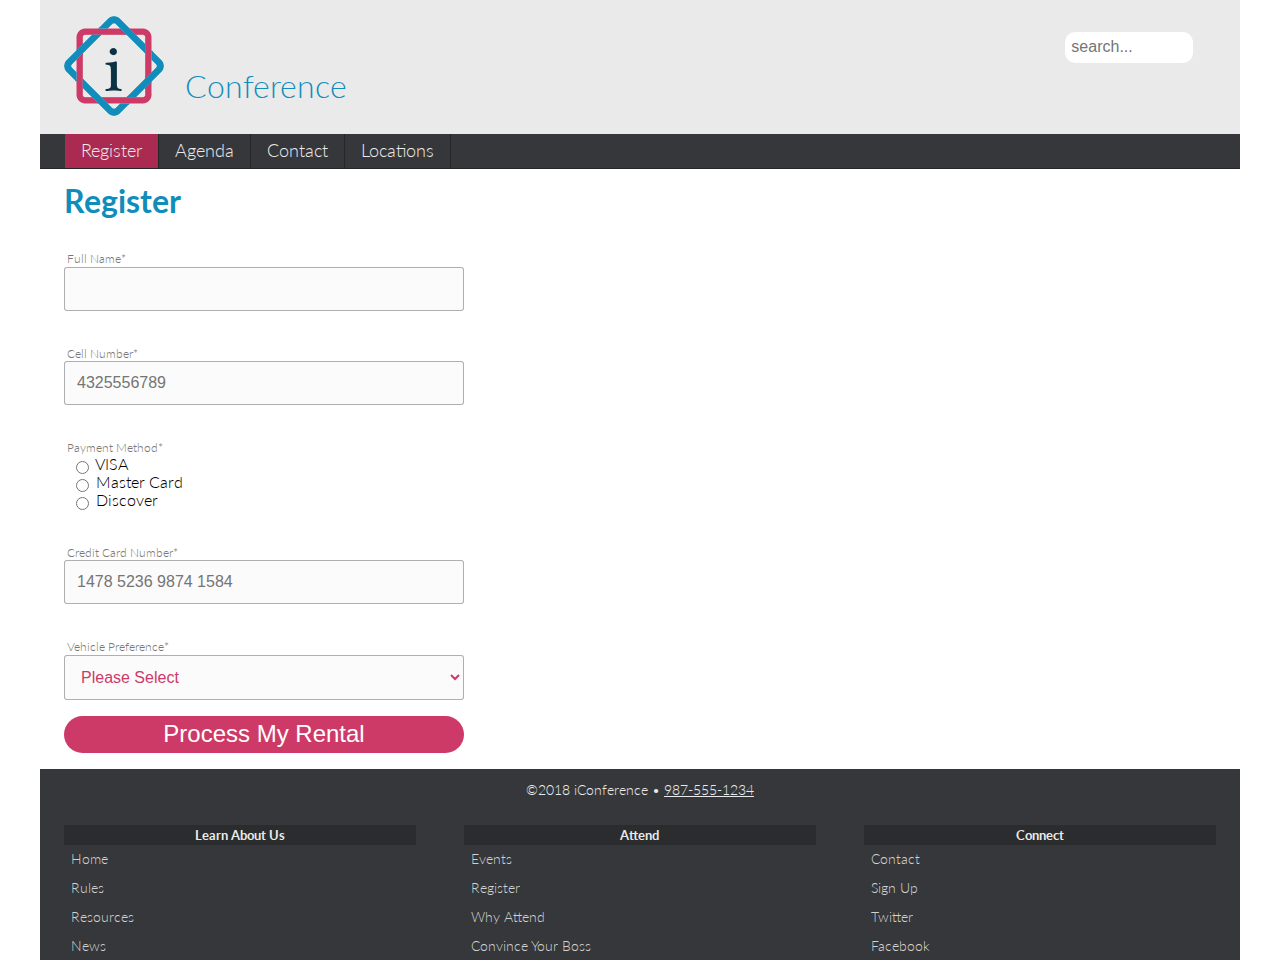
<file: best practices for responsive web forms/javascriptValidatedForm/index.html>
<!doctype html>
<html lang="en">
<head>
    
<!-- TELLS PHONES NOT TO LIE ABOUT THEIR WIDTH -->
<meta name="viewport" content="width=device-width, initial-scale=1, maximum-scale=1">
    
<meta charset="utf-8">
<title>Forms</title>
   
<!-- EMBED GOOGLE FONT -->
    <link href="https://fonts.googleapis.com/css?family=Lato:300,700" rel="stylesheet">
    
<!-- STYLE SHEETS -->
    <link href="css/styles.css" rel="stylesheet">

    
</head>

<body>
<main>
<!-- PAGE HEADER GOES HERE -->
	<div id="headerWrapper">
    <header class="clearfix">
        <form><input type="search" placeholder="search..."></form>
        <img src="images/logo.png" alt="logo">
		<h1>Conference</h1>
    </header>
	</div> <!-- end header wrapper -->
    
<!-- PAGE NAVIGATION GOES HERE -->
	<div id="navWrapper">
    <nav class="clearfix">
        <ul>
            <li class="active"><a href="index.html">Register</a></li>
            <li><a href="used.html">Agenda</a></li>
            <li><a href="service.html">Contact</a></li>
            <li><a href="location.html">Locations</a></li>
        </ul>
    </nav>
		</div> <!-- end nav wrapper -->
<main>
	
<h1>Register</h1>
	
	
	
<form name="myForm" action="formProcessor.html" method="post" 
onsubmit="return validateForm()">
	<section id="formProblems" class="">
		<p>There was a problem with your submission.<br>Errors have been highlighted below.</p>
	</section>
<section id="fullName" class="">
<label><div>Full Name*</div>
	<input name="name" type="text" class="myInput" autocomplete="name">
	<span>Please provide your full name</span>
</label>
</section>

<section id="phoneNumber" class="">
<label><div>Cell Number* </div>
	<input name="phone" type="tel" class="myInput" placeholder="4325556789" autocomplete="tel">
	<span>Phone number needs to be 10-15 digits</span>
</label>
</section>

<section id="payment" class="">
<div>Payment Method*</div>
	<label><input name="payMethod" type="radio" class="sbs"> VISA</label>
	<label><input name="payMethod" type="radio" class="sbs"> Master Card</label>
	<label><input name="payMethod" type="radio" class="sbs"> Discover</label>
	<span>Please select a payment method for your rental</span>
</section>

<section id="ccNumber" class="">
<label><div>Credit Card Number*</div>
	<input name="ccNumber" type="text" class="myInput" placeholder="1478 5236 9874 1584">
	<span>Card number number needs to be 14-19 numbers</span>
</label>
</section>



<section id="vehicle" class="">
<label><div>Vehicle Preference*</div>
	<select name="vehicle" class="myInput">
		<option value="">Please Select</option>
		<option value="Convertible">Convertible</option>
		<option value="Coupe">Coupe</option>
		<option value="Hatchback">Hatchback</option>
		<option value="Crossover">Crossover</option>
		<option value="Sedan">Sedan</option>
		<option value="Sport Utility">Sport Utility</option>
		<option value="truck">Truck</option>
		<option value="Minivan">Minivan</option>
	</select>
</label>
	<span>Please select a vehicle</span>
</section>

<input type="submit" value="Process My Rental" id="submitButton" class="submitBtn">

</form>

	</main>
<!-- PAGE FOOTER GOES HERE -->
	<div id="footerWrapper" >
    <footer class="clearfix">
    <p>&copy;2018 iConference &bull; <a href="tel:9875551234">987-555-1234</a></p>
		
		<section>
			<h3>Learn About Us</h3>
			<ul>
				<li><a href="#">Home</a></li>
				<li><a href="#">Rules</a></li>
				<li><a href="#">Resources</a></li>
				<li><a href="#">News</a></li>
			</ul>
		</section>
		
		<section>
			<h3>Attend</h3>
			<ul>
				<li><a href="#">Events</a></li>
				<li><a href="#">Register</a></li>
				<li><a href="#">Why Attend</a></li>
				<li><a href="#">Convince Your Boss</a></li>
			</ul>
		</section>
		
		<section>
			<h3>Connect</h3>
			<ul>
				<li><a href="#">Contact</a></li>
				<li><a href="#">Sign Up</a></li>
				<li><a href="#">Twitter</a></li>
				<li><a href="#">Facebook</a></li>
			</ul>
		</section>
		
    </footer>
	</div> <!-- end footer wrapper -->
	</main>
	<script type="text/javascript" src="js/main.js"></script>
</body>
</html>
</file>
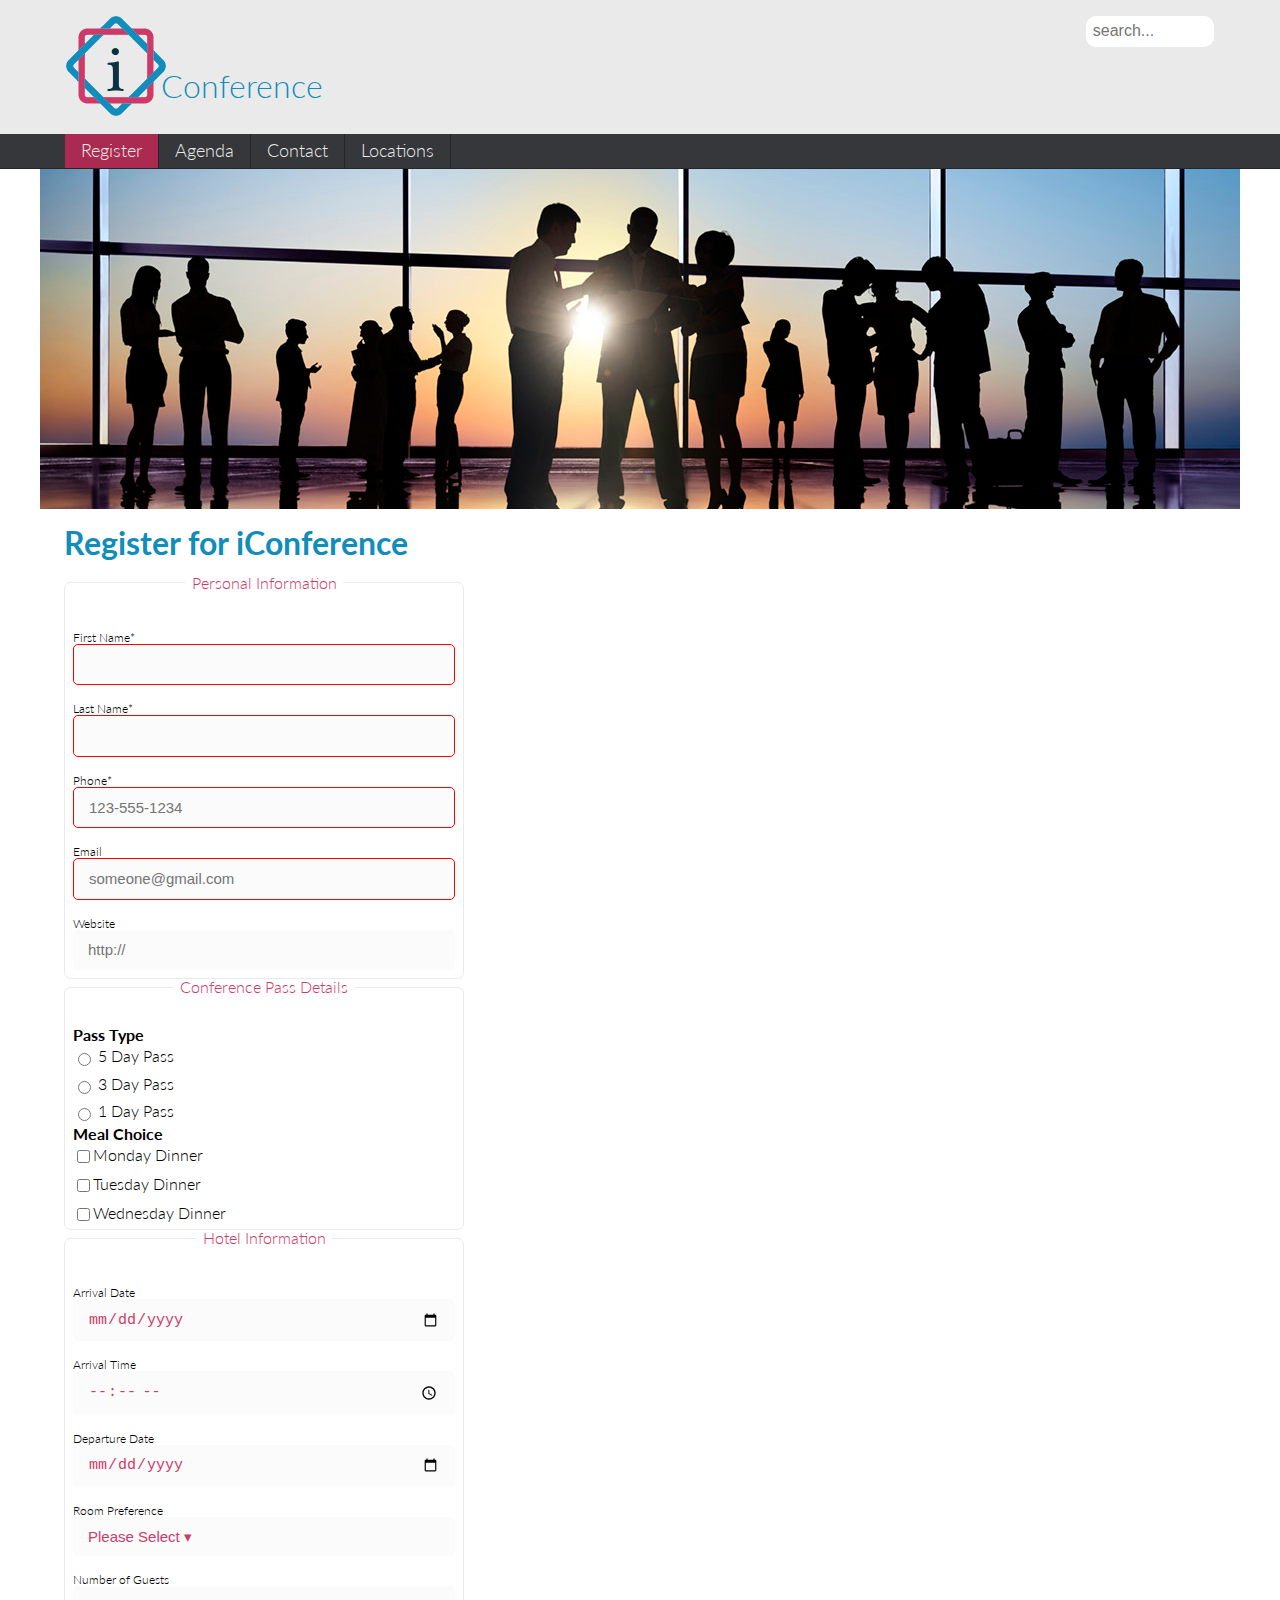
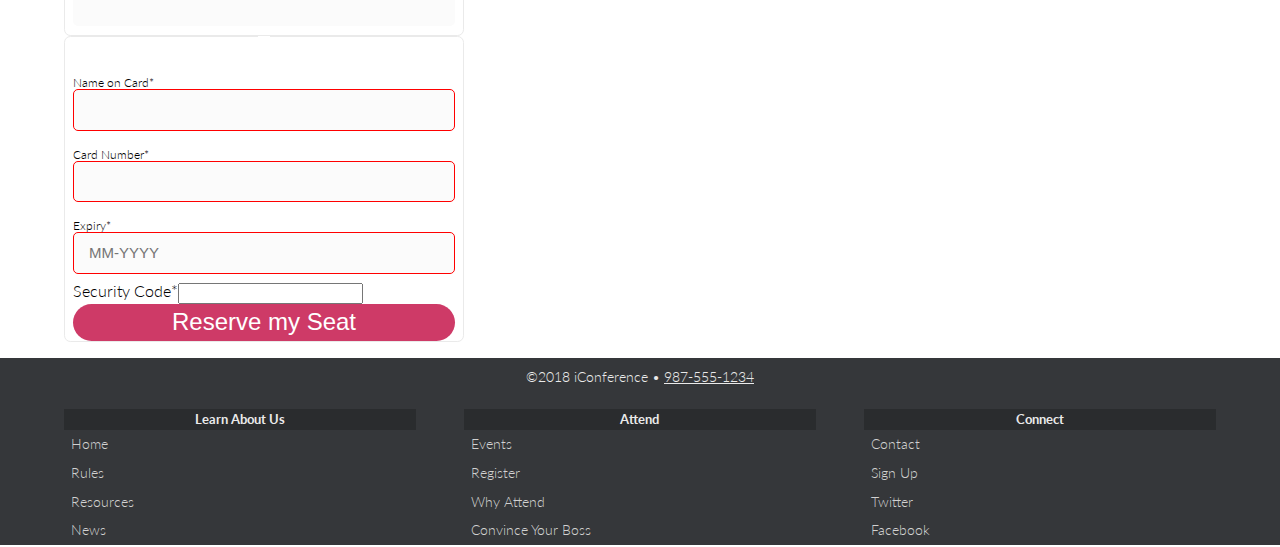
<file: best practices for responsive web forms/longWebForm/index.html>
<!doctype html>
<html lang="en">
<head>
    
<!-- TELLS PHONES NOT TO LIE ABOUT THEIR WIDTH -->
<meta name="viewport" content="width=device-width, initial-scale=1, maximum-scale=1">
    
<meta charset="utf-8">
<title>Forms</title>
   
<!-- EMBED GOOGLE FONT -->
    <link href="https://fonts.googleapis.com/css?family=Lato:300,700" rel="stylesheet">
    
<!-- STYLE SHEETS -->
    <link href="css/styles.css" rel="stylesheet">

    
</head>
<body>

<!-- PAGE HEADER GOES HERE -->
	<div id="headerWrapper">
    <header class="clearfix">
        <form><input type="search" placeholder="search..."></form>
        <img src="images/logo.png" alt="logo">
		<h1>Conference</h1>
    </header>
	</div> <!-- end header wrapper -->
    
<!-- PAGE NAVIGATION GOES HERE -->
	<div id="navWrapper">
    <nav class="clearfix">
        <ul>
            <li class="active"><a href="index.html">Register</a></li>
            <li><a href="used.html">Agenda</a></li>
            <li><a href="service.html">Contact</a></li>
            <li><a href="location.html">Locations</a></li>
        </ul>
    </nav>
		</div> <!-- end nav wrapper -->
    
<!-- PAGE CONTENT GOES HERE -->
    <main class="clearfix">
        <figure class="banner">
        <img src="images/banner.jpg" alt="banner of a car">
        </figure>
        
        <h1>Register for iConference</h1>
         <form action="thanks.html" method="get">
     
		
            <fieldset>
				<legend>Personal Information</legend>
			<label class='top'>First Name*<input type="text" name="fname" required></label>
			<label class='top'>Last Name*<input type="text" name="lname" required></label>
			<label class='top'>Phone*<input type="tel" name="phone" placeholder="123-555-1234" required></label>
			<label class='top'>Email<input type="email" name="email" placeholder="someone@gmail.com" required></label>
			<label class='top'>Website<input type="url" name="url" placeholder="http://"></label>
		</fieldset>
		
		<fieldset>
			<legend> Conference Pass Details</legend>
			<h2>Pass Type</h2>
			<label class='sbs'> <input type="radio" name='passType' value='5day'> 5 Day Pass</label>
			<label class='sbs'> <input type="radio" name='passType' value='3day'> 3 Day Pass</label>
			<label class='sbs'> <input type="radio" name='passType' value='1day'> 1 Day Pass</label>
			<h2>Meal Choice</h2>
			<label class='sbs'> <input type="checkbox" name='monDinner' value='yes'>Monday Dinner</label>
			<label class='sbs'>  <input type="checkbox" name='tuesDinner' value='yes'>Tuesday Dinner</label>
			<label class='sbs'> <input type="checkbox" name='wedDinner' value='yes'>Wednesday Dinner</label>
		</fieldset>
			
		<fieldset>
			<legend>Hotel Information</legend>
			<label class='top'>Arrival Date<input type="date" name="arriveDate" ></label>
			<label class='top'>Arrival Time<input type="time" name="arriveDate" ></label>
			<label class='top'>Departure Date<input type="date" name="departDate" ></label>
			<label class='top'> Room Preference
				<select name="" id="">
						<option value=''> Please Select &#9662</option>
						<option value="msuite">Master Suite</option>
						<option value="jsuite">Junior Suite</option>
						<option value="studio">Studio</option>
						<option value="quad">Quad</option>
						<option value="tripple">Tripple</option>
						<option value="double">Double</option>
						<option value="single">Single</option>
				</select>


			</label>
			<label class='top'>Number of Guests<input type="number" name="guestCount" ></label>
		</fieldset>
		
             
             
             
		
		<fieldset><legend></legend>
			<label class='top' >Name on Card*<input type="text" name="ccname" required></label>
			<label class='top'>Card Number*<input type="number" name="cardnumber" required></label>
			<label class='top'>Expiry*<input name="cc-exp" placeholder="MM-YYYY" required></label>
			<label >Security Code*<input type="number" name="cvc" required></label>
			
		
			 
			 <input class="submitBtn" type="submit" value="Reserve my Seat">
			</fieldset>
		</form>
		
    </main>
    
<!-- PAGE FOOTER GOES HERE -->
	<div id="footerWrapper" >
    <footer class="clearfix">
    <p>&copy;2018 iConference &bull; <a href="tel:9875551234">987-555-1234</a></p>
		
		<section>
			<h3>Learn About Us</h3>
			<ul>
				<li><a href="#">Home</a></li>
				<li><a href="#">Rules</a></li>
				<li><a href="#">Resources</a></li>
				<li><a href="#">News</a></li>
			</ul>
		</section>
		
		<section>
			<h3>Attend</h3>
			<ul>
				<li><a href="#">Events</a></li>
				<li><a href="#">Register</a></li>
				<li><a href="#">Why Attend</a></li>
				<li><a href="#">Convince Your Boss</a></li>
			</ul>
		</section>
		
		<section>
			<h3>Connect</h3>
			<ul>
				<li><a href="#">Contact</a></li>
				<li><a href="#">Sign Up</a></li>
				<li><a href="#">Twitter</a></li>
				<li><a href="#">Facebook</a></li>
			</ul>
		</section>
		
    </footer>
	</div> <!-- end footer wrapper -->
</body>
</html>
</file>
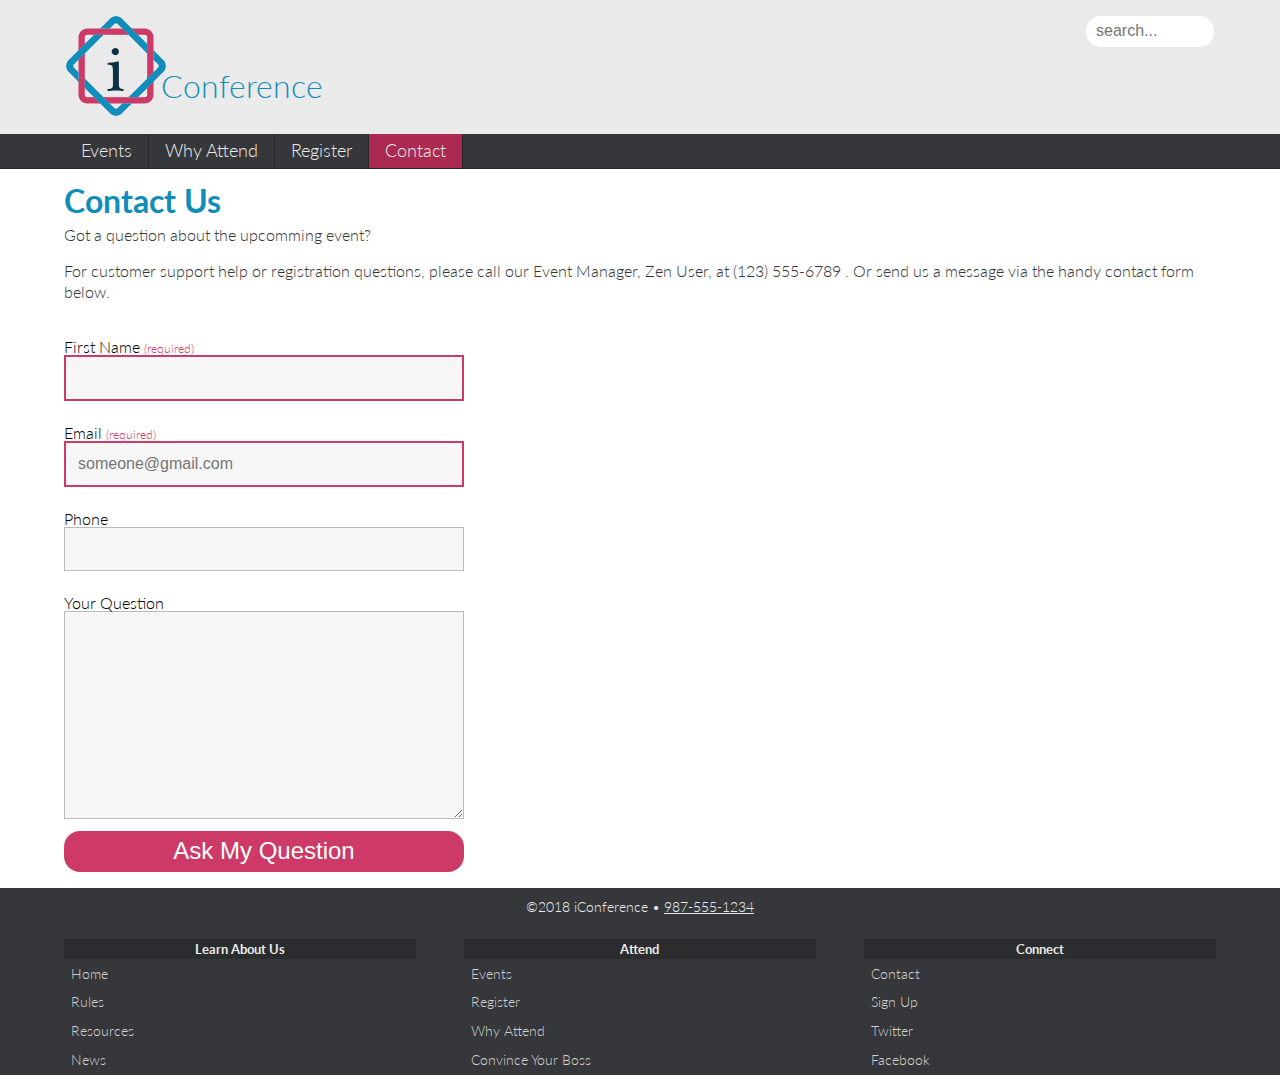
<file: best practices for responsive web forms/simpleWebForm/index.html>
<!doctype html>
<html lang="en">
<head>
    
<!-- TELLS PHONES NOT TO LIE ABOUT THEIR WIDTH -->
<meta name="viewport" content="width=device-width, initial-scale=1, maximum-scale=1">
    
<meta charset="utf-8">
<title>Forms</title>
   
<!-- EMBED GOOGLE FONT -->
    <link href="https://fonts.googleapis.com/css?family=Lato:300,700" rel="stylesheet">
    
<!-- STYLE SHEETS -->
    <link href="css/styles.css" rel="stylesheet">

    
</head>
<body>

<!-- PAGE HEADER GOES HERE -->
	<div id="headerWrapper">
    <header class="clearfix">
        <form><input type="search" placeholder="search..."></form>
        <img src="images/logo.png" alt="logo">
		<h1>Conference</h1>
    </header>
	</div> <!-- end header wrapper -->
    
<!-- PAGE NAVIGATION GOES HERE -->
	<div id="navWrapper">
    <nav class="clearfix">
        <ul>
            <li><a href="#">Events</a></li>
            <li><a href="#">Why Attend</a></li>
            <li><a href="#">Register</a></li>
            <li class="active"><a href="index.html">Contact</a></li>
        </ul>
    </nav>
		</div> <!-- end nav wrapper -->
    
<!-- PAGE CONTENT GOES HERE -->
    <main class="clearfix">
      
        
        <h1>Contact Us</h1>
		<p>Got a question about the upcomming event?</p>

<p>For customer support help or registration questions, please call our Event Manager, Zen User, at (123) 555-6789 . Or send us a message via the handy contact form below.</p>
         
        
<form action="thanks.html" method='get'>
	<label>First Name <span> (required)</span>	<input type="text" name='name' required ></label>
	<label>Email <span> (required)</span>	<input type="email" name='name' required placeholder='someone@gmail.com' ></label>
	<label> Phone  <input type ='tel' name='phone'>  </label>
	<label > Your Question <textarea></textarea></label>
	<input type="submit" value='Ask My Question' class='submitBtn'>
</form>
        
        
        
        
        
        
        
		
    </main>
    
<!-- PAGE FOOTER GOES HERE -->
	<div id="footerWrapper" >
    <footer class="clearfix">
    <p>&copy;2018 iConference &bull; <a href="tel:9875551234">987-555-1234</a></p>
		
		<section>
			<h3>Learn About Us</h3>
			<ul>
				<li><a href="#">Home</a></li>
				<li><a href="#">Rules</a></li>
				<li><a href="#">Resources</a></li>
				<li><a href="#">News</a></li>
			</ul>
		</section>
		
		<section>
			<h3>Attend</h3>
			<ul>
				<li><a href="#">Events</a></li>
				<li><a href="#">Register</a></li>
				<li><a href="#">Why Attend</a></li>
				<li><a href="#">Convince Your Boss</a></li>
			</ul>
		</section>
		
		<section>
			<h3>Connect</h3>
			<ul>
				<li><a href="#">Contact</a></li>
				<li><a href="#">Sign Up</a></li>
				<li><a href="#">Twitter</a></li>
				<li><a href="#">Facebook</a></li>
			</ul>
		</section>
		
    </footer>
	</div> <!-- end footer wrapper -->
</body>
</html>
</file>
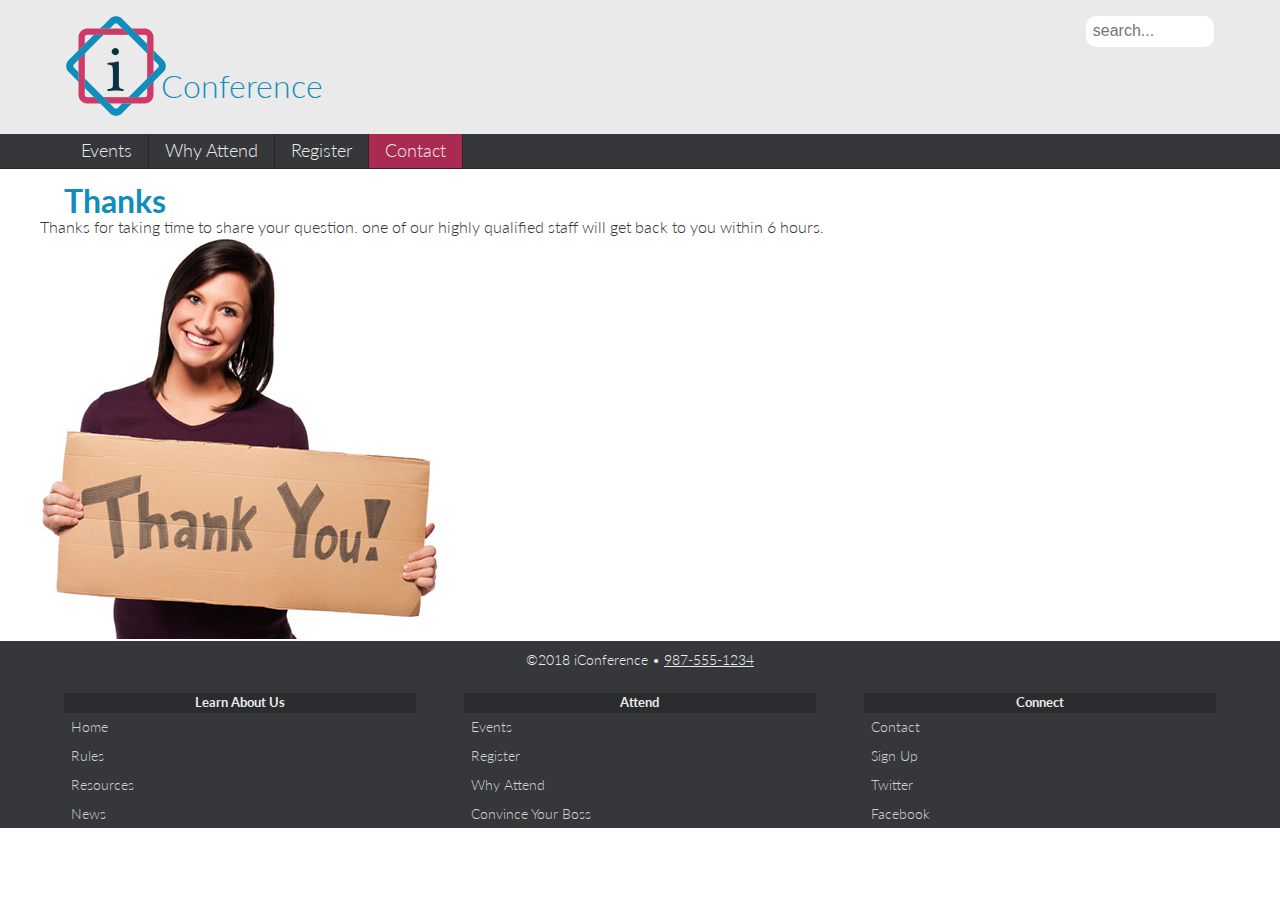
<file: best practices for responsive web forms/longWebForm/thanks.html>
<!doctype html>
<html lang="en">
<head>
    
<!-- TELLS PHONES NOT TO LIE ABOUT THEIR WIDTH -->
<meta name="viewport" content="width=device-width, initial-scale=1, maximum-scale=1">
    
<meta charset="utf-8">
<title>Forms</title>
   
<!-- EMBED GOOGLE FONT -->
    <link href="https://fonts.googleapis.com/css?family=Lato:300,700" rel="stylesheet">
    
<!-- STYLE SHEETS -->
    <link href="css/styles.css" rel="stylesheet">

    
</head>
<body>

<!-- PAGE HEADER GOES HERE -->
	<div id="headerWrapper">
    <header class="clearfix">
        <form><input type="search" placeholder="search..."></form>
        <img src="images/logo.png" alt="logo">
		<h1>Conference</h1>
    </header>
	</div> <!-- end header wrapper -->
    
<!-- PAGE NAVIGATION GOES HERE -->
	<div id="navWrapper">
    <nav class="clearfix">
        <ul>
            <li><a href="#">Events</a></li>
            <li><a href="#">Why Attend</a></li>
            <li><a href="#">Register</a></li>
            <li class="active"><a href="index.html">Contact</a></li>
        </ul>
    </nav>
		</div> <!-- end nav wrapper -->
    
<!-- PAGE CONTENT GOES HERE -->
    <main class="clearfix">
      
        
        <h1>Thanks</h1>
		<p>Thanks for taking time to share your question. one of our highly qualified staff will get back to you within 6 hours.</p>

	<figure class="smlimg"><img src="images/thanks.jpg" alt="thanks image"></figure>
		
    </main>
    
<!-- PAGE FOOTER GOES HERE -->
	<div id="footerWrapper" >
    <footer class="clearfix">
    <p>&copy;2018 iConference &bull; <a href="tel:9875551234">987-555-1234</a></p>
		
		<section>
			<h3>Learn About Us</h3>
			<ul>
				<li><a href="#">Home</a></li>
				<li><a href="#">Rules</a></li>
				<li><a href="#">Resources</a></li>
				<li><a href="#">News</a></li>
			</ul>
		</section>
		
		<section>
			<h3>Attend</h3>
			<ul>
				<li><a href="#">Events</a></li>
				<li><a href="#">Register</a></li>
				<li><a href="#">Why Attend</a></li>
				<li><a href="#">Convince Your Boss</a></li>
			</ul>
		</section>
		
		<section>
			<h3>Connect</h3>
			<ul>
				<li><a href="#">Contact</a></li>
				<li><a href="#">Sign Up</a></li>
				<li><a href="#">Twitter</a></li>
				<li><a href="#">Facebook</a></li>
			</ul>
		</section>
		
    </footer>
	</div> <!-- end footer wrapper -->
</body>
</html>
</file>
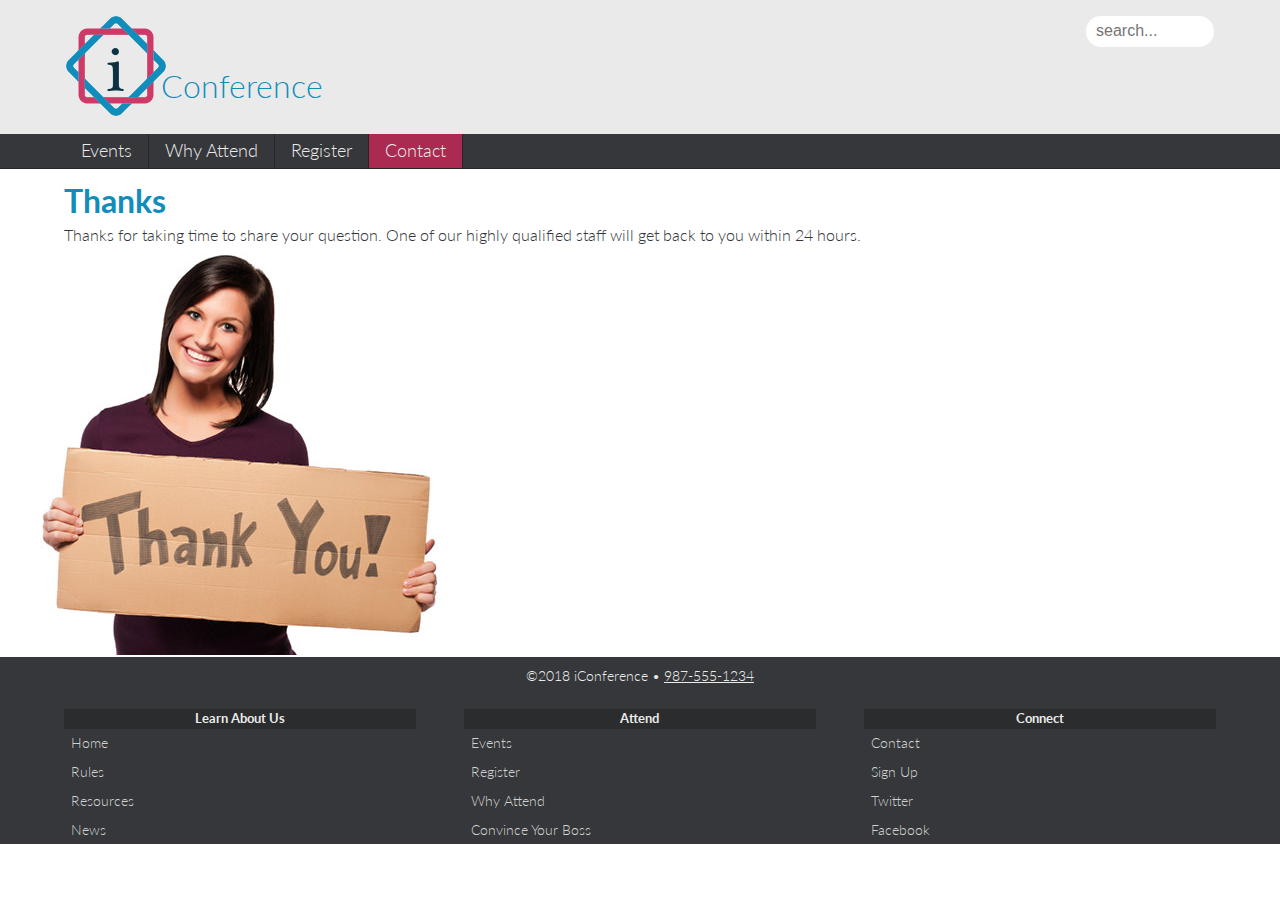
<file: best practices for responsive web forms/simpleWebForm/thanks.html>
<!doctype html>
<html lang="en">
<head>
    
<!-- TELLS PHONES NOT TO LIE ABOUT THEIR WIDTH -->
<meta name="viewport" content="width=device-width, initial-scale=1, maximum-scale=1">
    
<meta charset="utf-8">
<title>Forms</title>
   
<!-- EMBED GOOGLE FONT -->
    <link href="https://fonts.googleapis.com/css?family=Lato:300,700" rel="stylesheet">
    
<!-- STYLE SHEETS -->
    <link href="css/styles.css" rel="stylesheet">

    
</head>
<body>

<!-- PAGE HEADER GOES HERE -->
	<div id="headerWrapper">
    <header class="clearfix">
        <form><input type="search" placeholder="search..."></form>
        <img src="images/logo.png" alt="logo">
		<h1>Conference</h1>
    </header>
	</div> <!-- end header wrapper -->
    
<!-- PAGE NAVIGATION GOES HERE -->
	<div id="navWrapper">
    <nav class="clearfix">
        <ul>
            <li><a href="#">Events</a></li>
            <li><a href="#">Why Attend</a></li>
            <li><a href="#">Register</a></li>
            <li class="active"><a href="index.html">Contact</a></li>
        </ul>
    </nav>
		</div> <!-- end nav wrapper -->
    
<!-- PAGE CONTENT GOES HERE -->
    <main class="clearfix">
      
        
        <h1>Thanks</h1>
		<p>Thanks for taking time to share your question. One of our highly qualified staff will get back to you within 24 hours.</p>

	<figure class="smlimg"><img src="images/thanks.jpg" alt="thanks image"></figure>
		
    </main>
    
<!-- PAGE FOOTER GOES HERE -->
	<div id="footerWrapper" >
    <footer class="clearfix">
    <p>&copy;2018 iConference &bull; <a href="tel:9875551234">987-555-1234</a></p>
		
		<section>
			<h3>Learn About Us</h3>
			<ul>
				<li><a href="#">Home</a></li>
				<li><a href="#">Rules</a></li>
				<li><a href="#">Resources</a></li>
				<li><a href="#">News</a></li>
			</ul>
		</section>
		
		<section>
			<h3>Attend</h3>
			<ul>
				<li><a href="#">Events</a></li>
				<li><a href="#">Register</a></li>
				<li><a href="#">Why Attend</a></li>
				<li><a href="#">Convince Your Boss</a></li>
			</ul>
		</section>
		
		<section>
			<h3>Connect</h3>
			<ul>
				<li><a href="#">Contact</a></li>
				<li><a href="#">Sign Up</a></li>
				<li><a href="#">Twitter</a></li>
				<li><a href="#">Facebook</a></li>
			</ul>
		</section>
		
    </footer>
	</div> <!-- end footer wrapper -->
</body>
</html>
</file>
<file: best practices for responsive web forms/javascriptValidatedForm/css/styles.css>
html,body,div,span,object,iframe,h1,h2,h3,h4,h5,h6,p,blockquote,pre,abbr,address,cite,code,del,dfn,em,img,ins,kbd,q,samp,small,strong,sub,sup,var,b,i,dl,dt,dd,ol,ul,li,fieldset,form,label,legend,table,caption,tbody,tfoot,thead,tr,th,td,article,aside,canvas,details,figcaption,figure,footer,header,hgroup,menu,nav,section,summary,time,mark,audio,video{margin:0;padding:0;border:0;outline:0;font-size:100%;vertical-align:baseline;background:transparent}body{line-height:1}article,aside,details,figcaption,figure,footer,header,hgroup,menu,nav,section{display:block}nav ul{list-style:none}blockquote,q{quotes:none}blockquote:before,blockquote:after,q:before,q:after{content:'';content:none}a{margin:0;padding:0;font-size:100%;vertical-align:baseline;background:transparent}ins{background-color:#ff9;color:#000;text-decoration:none}mark{background-color:#ff9;color:#000;font-style:italic;font-weight:bold}del{text-decoration:line-through}abbr[title],dfn[title]{border-bottom:1px dotted;cursor:help}table{border-collapse:collapse;border-spacing:0}hr{display:block;height:1px;border:0;border-top:1px solid #cccccc;margin:1em 0;padding:0}input,select{vertical-align:middle}html{-webkit-text-size-adjust:100%;-ms-text-size-adjust:100%}*{-moz-box-sizing:border-box;-webkit-box-sizing:border-box;box-sizing:border-box}body{font-family:"Lato",sans-serif;font-weight:300;font-size:16px}div#headerWrapper{background-color:#EAEAEA}header{color:#108dbb;padding:1em 2%;position:relative}header form{float:right}header form input{width:8em;border-radius:10px;margin-right:2%;padding:.4rem;border:none;font-size:1em}header h1{font-size:2rem;font-weight:300;position:absolute;bottom:1em;left:95px;padding-left:2%;padding-left:2vw}div#navWrapper{background-color:#35373a;border-bottom:1px solid rgba(0,0,0,0.3)}nav ul li{float:left;width:25%;border-right:1px solid rgba(0,0,0,0.3)}nav ul li:last-child{border-right:none}nav ul li a{display:block;text-align:center;font-weight:300;font-size:.9em;padding:.9rem 0;color:#EAEAEA;text-decoration:none;transition:background 0.75s ease, color 0.75s ease}nav ul li.active a{background-color:#ab2a51}nav ul li a:hover{background-color:#108dbb}main h1{font-size:2em;margin:1rem 0 0 2%;color:#108dbb}main p{line-height:130%;color:#35373a}main form{margin:1em 2%;max-width:400px}main form label{display:block}main form section div{color:#777;font-size:.75rem;padding:.3rem 0 .1rem .2rem;margin-top:2rem}main form .myInput{width:100%;font-size:1rem;color:#ce3a67;padding:.75em;border:1px solid rgba(0,0,0,0.3);border-radius:3px;background-color:#fbfbfb}main form .sbs{margin-left:.75rem}main form section span{display:none}main form section.error span{display:block;font-size:.75rem;color:red;padding-left:.2rem}main form section.error div{background-color:rgba(255,0,0,0.3)}main form section.error p{display:block;border:solid 1px #ff0000;padding:0.3rem 2%}main form section p{display:none}main form input.submitBtn{-webkit-appearance:none;-moz-appearance:none;border:none;background-color:#ce3a67;color:white;font-weight:300;font-size:1.5em;border-radius:1em;padding:.2em;margin-top:1rem;width:100%}div#footerWrapper{background-color:#35373a}footer{width:100%}footer p{text-align:center;color:#EAEAEA;padding:.75rem 0;font-size:.9rem}footer p a{color:#EAEAEA}footer section h3{color:#EAEAEA;font-size:.8em;font-weight:700;margin-top:1em;padding:.3em 0;background-color:rgba(0,0,0,0.2);text-align:center}footer section ul li{list-style:none}footer section ul li a{display:block;color:#d1d1d1;text-decoration:none;font-size:.9em;padding:0.5em 2%}.clearfix:after{content:"";display:table;clear:both}@media only screen and (min-width: 35rem){nav ul li a{font-size:1.1em}footer section{width:29.33333%;margin:0 2%;float:left}}@media only screen and (min-width: 60rem){header,main,nav,footer{max-width:75em;margin:0 auto}nav ul{margin-left:2%;border-left:1px solid rgba(0,0,0,0.3)}nav ul li{width:auto}nav ul li:last-child{border-right:1px solid rgba(0,0,0,0.3)}nav ul li a{padding:.5rem 1rem}}
</file>
<file: best practices for responsive web forms/longWebForm/css/styles.css>
html,body,div,span,object,iframe,h1,h2,h3,h4,h5,h6,p,blockquote,pre,abbr,address,cite,code,del,dfn,em,img,ins,kbd,q,samp,small,strong,sub,sup,var,b,i,dl,dt,dd,ol,ul,li,fieldset,form,label,legend,table,caption,tbody,tfoot,thead,tr,th,td,article,aside,canvas,details,figcaption,figure,footer,header,hgroup,menu,nav,section,summary,time,mark,audio,video{margin:0;padding:0;border:0;outline:0;font-size:100%;vertical-align:baseline;background:transparent}body{line-height:1}article,aside,details,figcaption,figure,footer,header,hgroup,menu,nav,section{display:block}nav ul{list-style:none}blockquote,q{quotes:none}blockquote:before,blockquote:after,q:before,q:after{content:'';content:none}a{margin:0;padding:0;font-size:100%;vertical-align:baseline;background:transparent}ins{background-color:#ff9;color:#000;text-decoration:none}mark{background-color:#ff9;color:#000;font-style:italic;font-weight:bold}del{text-decoration:line-through}abbr[title],dfn[title]{border-bottom:1px dotted;cursor:help}table{border-collapse:collapse;border-spacing:0}hr{display:block;height:1px;border:0;border-top:1px solid #cccccc;margin:1em 0;padding:0}input,select{vertical-align:middle}html{-webkit-text-size-adjust:100%;-ms-text-size-adjust:100%}*{-moz-box-sizing:border-box;-webkit-box-sizing:border-box;box-sizing:border-box}body{font-family:"Lato",sans-serif;font-weight:300;font-size:16px}div#headerWrapper{background-color:#EAEAEA}header{color:#108dbb;padding:1em 2%;position:relative}header form{float:right}header form input{width:8em;border-radius:10px;margin-right:2%;padding:.4rem;border:none;font-size:1em}header h1{font-size:2rem;font-weight:300;position:absolute;bottom:1em;left:95px;padding-left:2%;padding-left:2vw}div#navWrapper{background-color:#35373a;border-bottom:1px solid rgba(0,0,0,0.3)}nav ul li{float:left;width:25%;border-right:1px solid rgba(0,0,0,0.3)}nav ul li:last-child{border-right:none}nav ul li a{display:block;text-align:center;font-weight:300;font-size:.9em;padding:.9rem 0;color:#EAEAEA;text-decoration:none;transition:background 0.75s ease, color 0.75s ease}nav ul li.active a{background-color:#ab2a51}nav ul li a:hover{background-color:#108dbb}main figure.banner{width:100%}main figure.banner img{width:100%}main h1{font-size:2em;margin:1rem 0 0 2%;color:#108dbb}main p{line-height:130%;color:#35373a}main form{margin:1rem 2%;max-width:25rem}main form fieldset{border:1px solid #EAEAEA;border-radius:.4rem;padding:0 2%}main form fieldset legend{text-align:center;color:#ce3a67;padding:0 .4rem;margin:2rem 0}main form label.top{font-size:.75em;display:block;padding:.75em 0}main form label.top input,main form label.top select{width:100%;font-size:1.25em;color:#ce3a67;padding:.75em 1em;border:none;border-radius:5px;background-color:#fbfbfb;-webkit-appearance:none;-moz-appearance:none}main form label.top input:focus{box-shadow:1px 1px 4px rgba(0,0,0,0.5) inset}main form label.top input:required{border:1px solid red}main form label.top input:required:valid{border-color:#108dbb}main form label.sbs{display:block;padding:0.75rem 0}main form section span{display:none}main form section.error span{display:block}main form input.submitBtn{-webkit-appearance:none;-moz-appearance:none;border:none;background-color:#ce3a67;color:white;font-weight:300;font-size:1.5em;border-radius:1em;padding:.2em .75em;width:100%}div#footerWrapper{background-color:#35373a}footer{width:100%}footer p{text-align:center;color:#EAEAEA;padding:.75rem 0;font-size:.9rem}footer p a{color:#EAEAEA}footer section h3{color:#EAEAEA;font-size:.8em;font-weight:700;margin-top:1em;padding:.3em 0;background-color:rgba(0,0,0,0.2);text-align:center}footer section ul li{list-style:none}footer section ul li a{display:block;color:#d1d1d1;text-decoration:none;font-size:.9em;padding:0.5em 2%}.clearfix:after{content:"";display:table;clear:both}@media only screen and (min-width: 35rem){nav ul li a{font-size:1.1em}footer section{width:29.33333%;margin:0 2%;float:left}}@media only screen and (min-width: 60rem){header,main,nav,footer{max-width:75em;margin:0 auto}nav ul{margin-left:2%;border-left:1px solid rgba(0,0,0,0.3)}nav ul li{width:auto}nav ul li:last-child{border-right:1px solid rgba(0,0,0,0.3)}nav ul li a{padding:.5rem 1rem}main form label.sbs{padding:.3rem 0}}
</file>
<file: best practices for responsive web forms/simpleWebForm/css/styles.css>
/* 
html5doctor.com Reset Stylesheet
v1.6.1
Last Updated: 2010-09-17
Author: Richard Clark - http://richclarkdesign.com 
Twitter: @rich_clark
*/
/* line 9, /Users/justinohalloran/Documents/justinohalloran /Web Development/Pluralsight/best practices for responsive web forms/simpleWebForm/scss/_reset.scss */
html, body, div, span, object, iframe,
h1, h2, h3, h4, h5, h6, p, blockquote, pre,
abbr, address, cite, code,
del, dfn, em, img, ins, kbd, q, samp,
small, strong, sub, sup, var,
b, i,
dl, dt, dd, ol, ul, li,
fieldset, form, label, legend,
table, caption, tbody, tfoot, thead, tr, th, td,
article, aside, canvas, details, figcaption, figure,
footer, header, hgroup, menu, nav, section, summary,
time, mark, audio, video {
  margin: 0;
  padding: 0;
  border: 0;
  outline: 0;
  font-size: 100%;
  vertical-align: baseline;
  background: transparent; }

/* line 30, /Users/justinohalloran/Documents/justinohalloran /Web Development/Pluralsight/best practices for responsive web forms/simpleWebForm/scss/_reset.scss */
body {
  line-height: 1; }

/* line 34, /Users/justinohalloran/Documents/justinohalloran /Web Development/Pluralsight/best practices for responsive web forms/simpleWebForm/scss/_reset.scss */
article, aside, details, figcaption, figure,
footer, header, hgroup, menu, nav, section {
  display: block; }

/* line 39, /Users/justinohalloran/Documents/justinohalloran /Web Development/Pluralsight/best practices for responsive web forms/simpleWebForm/scss/_reset.scss */
nav ul {
  list-style: none; }

/* line 43, /Users/justinohalloran/Documents/justinohalloran /Web Development/Pluralsight/best practices for responsive web forms/simpleWebForm/scss/_reset.scss */
blockquote, q {
  quotes: none; }

/* line 47, /Users/justinohalloran/Documents/justinohalloran /Web Development/Pluralsight/best practices for responsive web forms/simpleWebForm/scss/_reset.scss */
blockquote:before, blockquote:after,
q:before, q:after {
  content: '';
  content: none; }

/* line 53, /Users/justinohalloran/Documents/justinohalloran /Web Development/Pluralsight/best practices for responsive web forms/simpleWebForm/scss/_reset.scss */
a {
  margin: 0;
  padding: 0;
  font-size: 100%;
  vertical-align: baseline;
  background: transparent; }

/* change colours to suit your needs */
/* line 62, /Users/justinohalloran/Documents/justinohalloran /Web Development/Pluralsight/best practices for responsive web forms/simpleWebForm/scss/_reset.scss */
ins {
  background-color: #ff9;
  color: #000;
  text-decoration: none; }

/* change colours to suit your needs */
/* line 69, /Users/justinohalloran/Documents/justinohalloran /Web Development/Pluralsight/best practices for responsive web forms/simpleWebForm/scss/_reset.scss */
mark {
  background-color: #ff9;
  color: #000;
  font-style: italic;
  font-weight: bold; }

/* line 76, /Users/justinohalloran/Documents/justinohalloran /Web Development/Pluralsight/best practices for responsive web forms/simpleWebForm/scss/_reset.scss */
del {
  text-decoration: line-through; }

/* line 80, /Users/justinohalloran/Documents/justinohalloran /Web Development/Pluralsight/best practices for responsive web forms/simpleWebForm/scss/_reset.scss */
abbr[title], dfn[title] {
  border-bottom: 1px dotted;
  cursor: help; }

/* line 85, /Users/justinohalloran/Documents/justinohalloran /Web Development/Pluralsight/best practices for responsive web forms/simpleWebForm/scss/_reset.scss */
table {
  border-collapse: collapse;
  border-spacing: 0; }

/* change border colour to suit your needs */
/* line 91, /Users/justinohalloran/Documents/justinohalloran /Web Development/Pluralsight/best practices for responsive web forms/simpleWebForm/scss/_reset.scss */
hr {
  display: block;
  height: 1px;
  border: 0;
  border-top: 1px solid #cccccc;
  margin: 1em 0;
  padding: 0; }

/* line 100, /Users/justinohalloran/Documents/justinohalloran /Web Development/Pluralsight/best practices for responsive web forms/simpleWebForm/scss/_reset.scss */
input, select {
  vertical-align: middle; }

/* Prevent adjustments of font size after orientation changes in IE on Windows Phone and in iOS.  */
/* line 2, /Users/justinohalloran/Documents/justinohalloran /Web Development/Pluralsight/best practices for responsive web forms/simpleWebForm/scss/_small-default.scss */
html {
  -webkit-text-size-adjust: 100%;
  -ms-text-size-adjust: 100%; }

/*  apply a natural box layout model to all elements  */
/* line 5, /Users/justinohalloran/Documents/justinohalloran /Web Development/Pluralsight/best practices for responsive web forms/simpleWebForm/scss/_small-default.scss */
* {
  -moz-box-sizing: border-box;
  -webkit-box-sizing: border-box;
  box-sizing: border-box; }

/*  ----------------------- BODY --------------------------- */
/* line 8, /Users/justinohalloran/Documents/justinohalloran /Web Development/Pluralsight/best practices for responsive web forms/simpleWebForm/scss/_small-default.scss */
body {
  font-family: "Lato", sans-serif;
  font-weight: 300;
  font-size: 16px; }

/*  ----------------------- HEADER --------------------------- */
/* line 16, /Users/justinohalloran/Documents/justinohalloran /Web Development/Pluralsight/best practices for responsive web forms/simpleWebForm/scss/_small-default.scss */
div#headerWrapper {
  background-color: #EAEAEA; }

/* line 17, /Users/justinohalloran/Documents/justinohalloran /Web Development/Pluralsight/best practices for responsive web forms/simpleWebForm/scss/_small-default.scss */
header {
  color: #108dbb;
  padding: 1em 2%;
  position: relative; }
  /* line 21, /Users/justinohalloran/Documents/justinohalloran /Web Development/Pluralsight/best practices for responsive web forms/simpleWebForm/scss/_small-default.scss */
  header form {
    float: right; }
    /* line 23, /Users/justinohalloran/Documents/justinohalloran /Web Development/Pluralsight/best practices for responsive web forms/simpleWebForm/scss/_small-default.scss */
    header form input {
      width: 8em;
      border-radius: 15px;
      margin-right: 2%;
      padding: .4rem .6rem;
      border: none;
      font-size: 1em;
      transition: width .5s; }
    /* line 32, /Users/justinohalloran/Documents/justinohalloran /Web Development/Pluralsight/best practices for responsive web forms/simpleWebForm/scss/_small-default.scss */
    header form input:focus {
      width: 12rem; }
  /* line 35, /Users/justinohalloran/Documents/justinohalloran /Web Development/Pluralsight/best practices for responsive web forms/simpleWebForm/scss/_small-default.scss */
  header h1 {
    font-size: 2rem;
    font-weight: 300;
    position: absolute;
    bottom: 1em;
    left: 95px;
    padding-left: 2%;
    padding-left: 2vw; }

/*  ----------------------- NAVIGATION --------------------------- */
/* line 53, /Users/justinohalloran/Documents/justinohalloran /Web Development/Pluralsight/best practices for responsive web forms/simpleWebForm/scss/_small-default.scss */
div#navWrapper {
  background-color: #35373a;
  border-bottom: 1px solid rgba(0, 0, 0, 0.3); }

/* line 56, /Users/justinohalloran/Documents/justinohalloran /Web Development/Pluralsight/best practices for responsive web forms/simpleWebForm/scss/_small-default.scss */
nav ul li {
  float: left;
  width: 25%;
  border-right: 1px solid rgba(0, 0, 0, 0.3); }

/* line 62, /Users/justinohalloran/Documents/justinohalloran /Web Development/Pluralsight/best practices for responsive web forms/simpleWebForm/scss/_small-default.scss */
nav ul li:last-child {
  border-right: none; }

/* line 64, /Users/justinohalloran/Documents/justinohalloran /Web Development/Pluralsight/best practices for responsive web forms/simpleWebForm/scss/_small-default.scss */
nav ul li a {
  display: block;
  text-align: center;
  font-weight: 300;
  font-size: .9em;
  padding: .9rem 0;
  color: #EAEAEA;
  text-decoration: none; }

/* line 74, /Users/justinohalloran/Documents/justinohalloran /Web Development/Pluralsight/best practices for responsive web forms/simpleWebForm/scss/_small-default.scss */
nav ul li a:hover {
  background-color: #108dbb; }

/* line 76, /Users/justinohalloran/Documents/justinohalloran /Web Development/Pluralsight/best practices for responsive web forms/simpleWebForm/scss/_small-default.scss */
nav ul li.active a {
  background-color: #ab2a51; }

/*  ----------------------- MAIN --------------------------- */
/* line 86, /Users/justinohalloran/Documents/justinohalloran /Web Development/Pluralsight/best practices for responsive web forms/simpleWebForm/scss/_small-default.scss */
main {
  /*  -------- form stuff nested inside main ---------- */ }
  /* line 87, /Users/justinohalloran/Documents/justinohalloran /Web Development/Pluralsight/best practices for responsive web forms/simpleWebForm/scss/_small-default.scss */
  main figure.smlimg {
    width: 100%;
    max-width: 400px; }
  /* line 88, /Users/justinohalloran/Documents/justinohalloran /Web Development/Pluralsight/best practices for responsive web forms/simpleWebForm/scss/_small-default.scss */
  main figure.smlimg img {
    width: 100%; }
  /* line 90, /Users/justinohalloran/Documents/justinohalloran /Web Development/Pluralsight/best practices for responsive web forms/simpleWebForm/scss/_small-default.scss */
  main h1 {
    font-size: 2em;
    margin: 1rem 0 0 2%;
    color: #108dbb; }
  /* line 98, /Users/justinohalloran/Documents/justinohalloran /Web Development/Pluralsight/best practices for responsive web forms/simpleWebForm/scss/_small-default.scss */
  main p {
    line-height: 130%;
    color: #35373a;
    padding: .5rem 2%; }
  /* line 106, /Users/justinohalloran/Documents/justinohalloran /Web Development/Pluralsight/best practices for responsive web forms/simpleWebForm/scss/_small-default.scss */
  main form {
    margin: 1rem 2%;
    max-width: 25rem; }
    /* line 109, /Users/justinohalloran/Documents/justinohalloran /Web Development/Pluralsight/best practices for responsive web forms/simpleWebForm/scss/_small-default.scss */
    main form label {
      display: block;
      padding: 0.75rem 0; }
      /* line 112, /Users/justinohalloran/Documents/justinohalloran /Web Development/Pluralsight/best practices for responsive web forms/simpleWebForm/scss/_small-default.scss */
      main form label span {
        font-size: .75rem;
        color: #ce3a67; }
      /* line 116, /Users/justinohalloran/Documents/justinohalloran /Web Development/Pluralsight/best practices for responsive web forms/simpleWebForm/scss/_small-default.scss */
      main form label input, main form label textarea {
        display: block;
        font-size: 1rem;
        padding: 0.75rem;
        background-color: #F6F6F6;
        border: 1px solid #bbb;
        color: #108dbb;
        width: 100%; }
      /* line 125, /Users/justinohalloran/Documents/justinohalloran /Web Development/Pluralsight/best practices for responsive web forms/simpleWebForm/scss/_small-default.scss */
      main form label textarea {
        min-height: 13rem; }
      /* line 126, /Users/justinohalloran/Documents/justinohalloran /Web Development/Pluralsight/best practices for responsive web forms/simpleWebForm/scss/_small-default.scss */
      main form label input:required {
        border: 2px solid #ce3a67; }
      /* line 129, /Users/justinohalloran/Documents/justinohalloran /Web Development/Pluralsight/best practices for responsive web forms/simpleWebForm/scss/_small-default.scss */
      main form label input:required:valid {
        border-color: green; }
      /* line 130, /Users/justinohalloran/Documents/justinohalloran /Web Development/Pluralsight/best practices for responsive web forms/simpleWebForm/scss/_small-default.scss */
      main form label input:focus, main form label textarea:focus {
        background-color: #ddd; }
    /* line 132, /Users/justinohalloran/Documents/justinohalloran /Web Development/Pluralsight/best practices for responsive web forms/simpleWebForm/scss/_small-default.scss */
    main form input.submitBtn {
      border: none;
      background-color: #ce3a67;
      color: white;
      font-size: 1.5rem;
      font-weight: 300;
      padding: .4rem 1rem;
      border-radius: 1rem;
      width: 100%;
      -webkit-appearance: none; }

/*  ----------------------- FOOTER --------------------------- */
/* line 171, /Users/justinohalloran/Documents/justinohalloran /Web Development/Pluralsight/best practices for responsive web forms/simpleWebForm/scss/_small-default.scss */
div#footerWrapper {
  background-color: #35373a; }

/* line 172, /Users/justinohalloran/Documents/justinohalloran /Web Development/Pluralsight/best practices for responsive web forms/simpleWebForm/scss/_small-default.scss */
footer {
  width: 100%; }
  /* line 176, /Users/justinohalloran/Documents/justinohalloran /Web Development/Pluralsight/best practices for responsive web forms/simpleWebForm/scss/_small-default.scss */
  footer p {
    text-align: center;
    color: #EAEAEA;
    padding: .75rem 0;
    font-size: .9rem; }
  /* line 183, /Users/justinohalloran/Documents/justinohalloran /Web Development/Pluralsight/best practices for responsive web forms/simpleWebForm/scss/_small-default.scss */
  footer p a {
    color: #EAEAEA; }
  /* line 186, /Users/justinohalloran/Documents/justinohalloran /Web Development/Pluralsight/best practices for responsive web forms/simpleWebForm/scss/_small-default.scss */
  footer section h3 {
    color: #EAEAEA;
    font-size: .8em;
    font-weight: 700;
    margin-top: 1em;
    padding: .3em 0;
    background-color: rgba(0, 0, 0, 0.2);
    text-align: center; }
  /* line 196, /Users/justinohalloran/Documents/justinohalloran /Web Development/Pluralsight/best practices for responsive web forms/simpleWebForm/scss/_small-default.scss */
  footer section ul li {
    list-style: none; }
  /* line 197, /Users/justinohalloran/Documents/justinohalloran /Web Development/Pluralsight/best practices for responsive web forms/simpleWebForm/scss/_small-default.scss */
  footer section ul li a {
    display: block;
    color: #d1d1d1;
    text-decoration: none;
    font-size: .9em;
    padding: 0.5em 2%; }

/*----- Clearfix: Force an Element not to collapse -----*/
/* line 210, /Users/justinohalloran/Documents/justinohalloran /Web Development/Pluralsight/best practices for responsive web forms/simpleWebForm/scss/_small-default.scss */
.clearfix:after {
  content: "";
  display: table;
  clear: both; }

@media only screen and (min-width: 35rem) {
  /* line 1, /Users/justinohalloran/Documents/justinohalloran /Web Development/Pluralsight/best practices for responsive web forms/simpleWebForm/scss/_medium.scss */
  nav ul li a {
    font-size: 1.1em; }
  /*  ----------------------- MAIN --------------------------- */
  /*  ----------------------- FOOTER --------------------------- */
  /* line 18, /Users/justinohalloran/Documents/justinohalloran /Web Development/Pluralsight/best practices for responsive web forms/simpleWebForm/scss/_medium.scss */
  footer section {
    width: 29.33333%;
    margin: 0 2%;
    float: left; } }

@media only screen and (min-width: 60rem) {
  /*  ----------------------- BODY --------------------------- */
  /* line 2, /Users/justinohalloran/Documents/justinohalloran /Web Development/Pluralsight/best practices for responsive web forms/simpleWebForm/scss/_large.scss */
  header, main, nav, footer {
    max-width: 75em;
    margin: 0 auto; }
  /*  ----------------------- NAVIGATION --------------------------- */
  /* line 11, /Users/justinohalloran/Documents/justinohalloran /Web Development/Pluralsight/best practices for responsive web forms/simpleWebForm/scss/_large.scss */
  nav ul {
    margin-left: 2%;
    border-left: 1px solid rgba(0, 0, 0, 0.3); }
  /* line 15, /Users/justinohalloran/Documents/justinohalloran /Web Development/Pluralsight/best practices for responsive web forms/simpleWebForm/scss/_large.scss */
  nav ul li {
    width: auto; }
  /* line 16, /Users/justinohalloran/Documents/justinohalloran /Web Development/Pluralsight/best practices for responsive web forms/simpleWebForm/scss/_large.scss */
  nav ul li:last-child {
    border-right: 1px solid rgba(0, 0, 0, 0.3); }
  /* line 17, /Users/justinohalloran/Documents/justinohalloran /Web Development/Pluralsight/best practices for responsive web forms/simpleWebForm/scss/_large.scss */
  nav ul li a {
    padding: .5rem 1rem; }
  /*  ----------------------- MAIN --------------------------- */ }

/*# sourceMappingURL=../css/styles.map */
</file>
